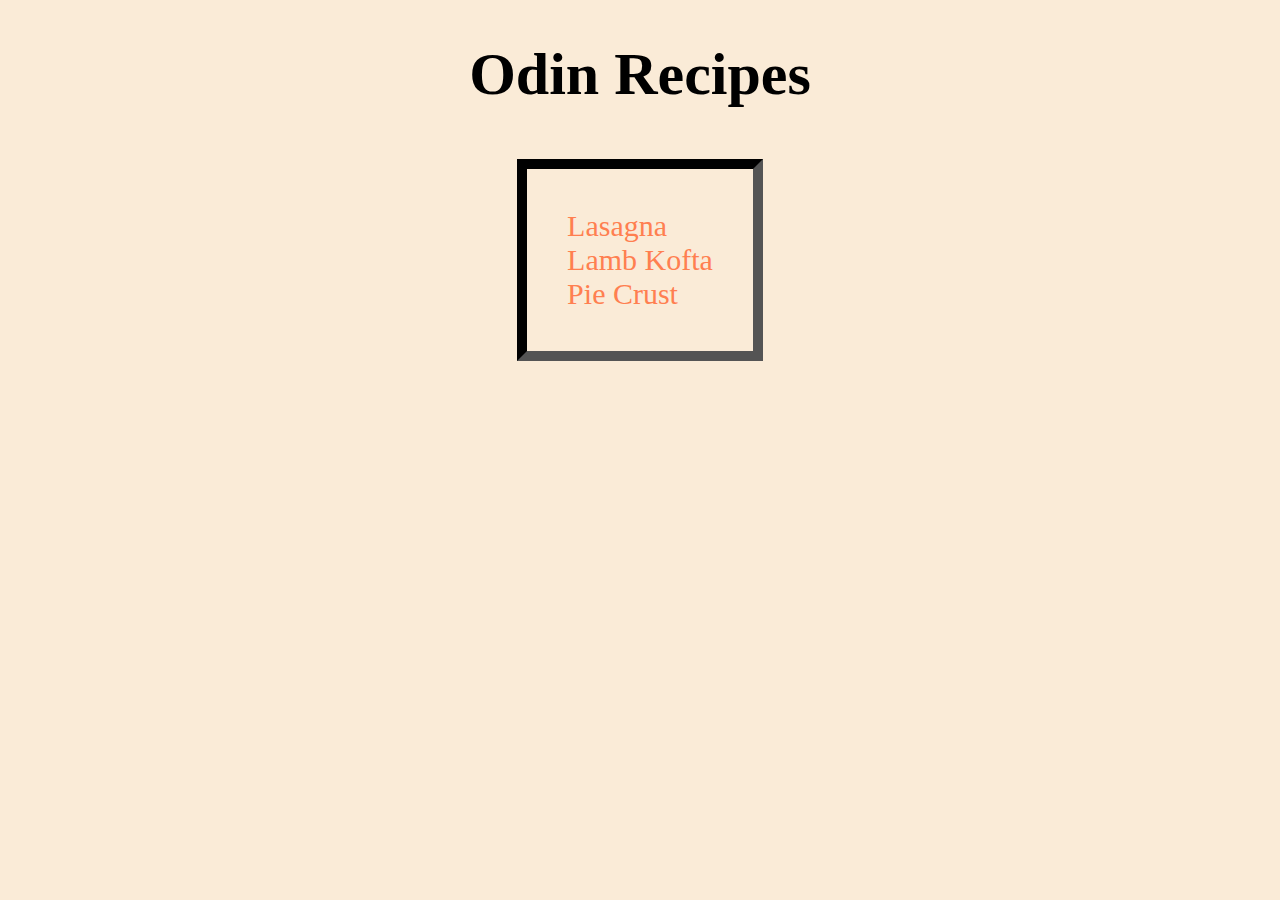
<file: index.html>
<!DOCTYPE html>
<html lang="en">
  <head>
      <meta charset="UTF-8">
      <meta name="viewport" content="width=device-width, initial-scale=1.0">
      <link rel="stylesheet" href="style.css">
      <title>Odin Recipes</title>
  </head>
  <body>
      <h1>Odin Recipes</h1> 
      <ul id="home">
        <li><a href="./recipes/lasagna.html">Lasagna</a></li>
        <li><a href="./recipes/lambkofta.html">Lamb Kofta</a></li>
        <li><a href="./recipes/piecrust.html">Pie Crust</a></li>
      </ul>
  </body>
</html>
</file>
<file: style.css>
* ::before,
* ::after,
* {
    box-sizing: border-box;
}

body {
    background-color: antiquewhite;
    font-family: Georgia, 'Times New Roman', Times, serif;
    text-align:center;
}

#home {
    font-size:30px;
    margin: 50px auto;
    border: 10px inset rgb(0, 0, 0);
    padding: 40px;
    text-align: justify;
    list-style-type: none;
    width: fit-content;
    height: auto;
}

ul, ol {
    text-align:left;
}

a{
    text-decoration: none;
    color:  coral
}

.homepage {
    padding: 5px;
}

h1 {
    font-size: 60px;
}
</file>
